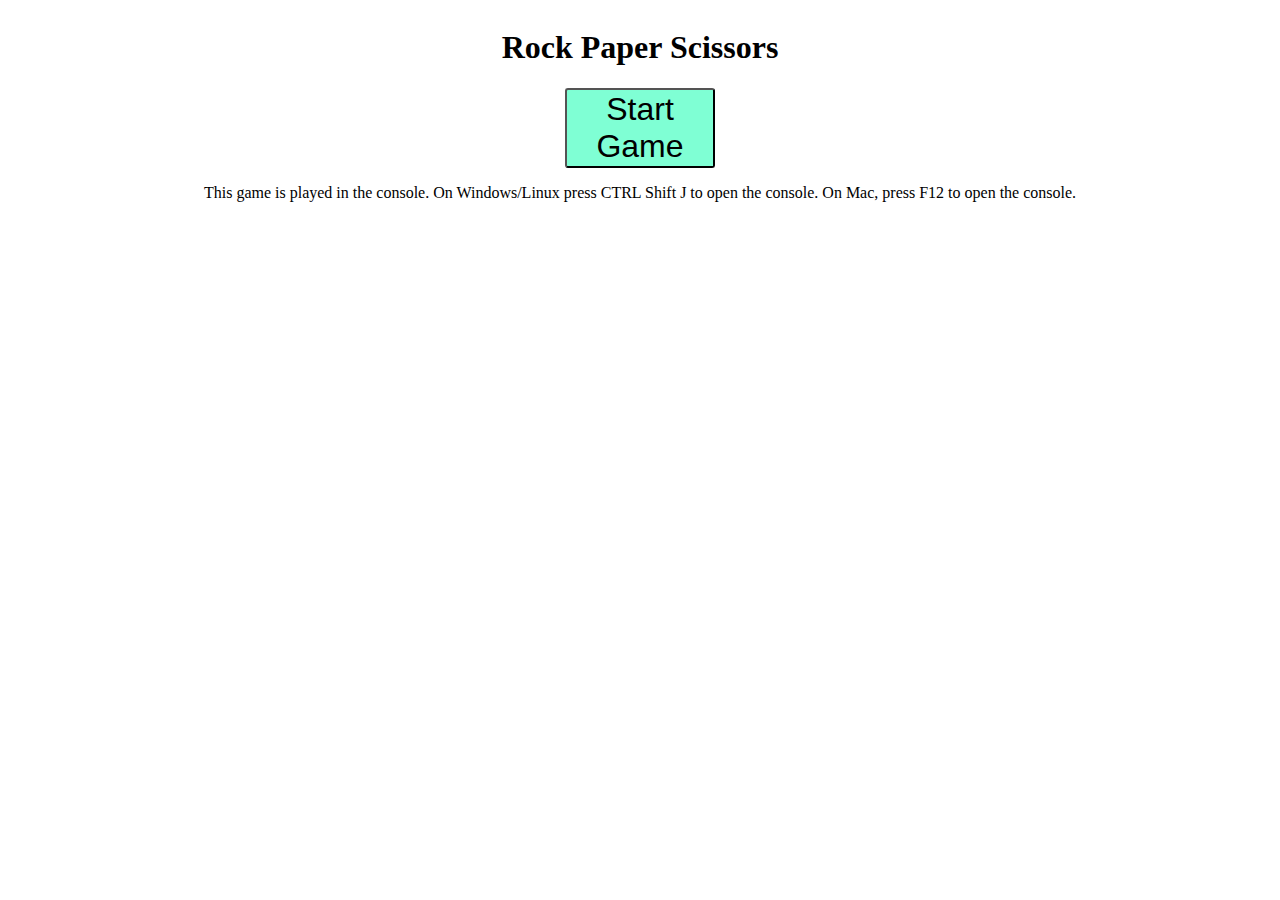
<file: console/index-console.html>
<html lang="en">
  <head>
    <meta charset="UTF-8" />
    <meta http-equiv="X-UA-Compatible" content="IE=edge" />
    <meta name="viewport" content="width=device-width, initial-scale=1.0" />
    <title>Rock Paper Scissors (play in console)</title>
    <link rel="stylesheet" href="style.css" />
  </head>
  <body>
    <div class="flex-container">
      <h1>Rock Paper Scissors</h1>
      <button onclick="game()">Start Game</button>
      <p>This game is played in the console. On Windows/Linux press CTRL Shift J to open the console. On Mac, press F12 to open the console.</p>
    </div>
  </body>
  <script src="main-console.js"></script>
</html>
</file>
<file: console/style.css>
.flex-container {
    display: flex;
    flex-direction: column;
    align-items: center;
}

button {
    width: 150px; 
    height: auto;
    background-color: aquamarine;
    border-radius: 3px;
    font-size: xx-large;
}

button:hover {
    cursor: pointer;
}
</file>
